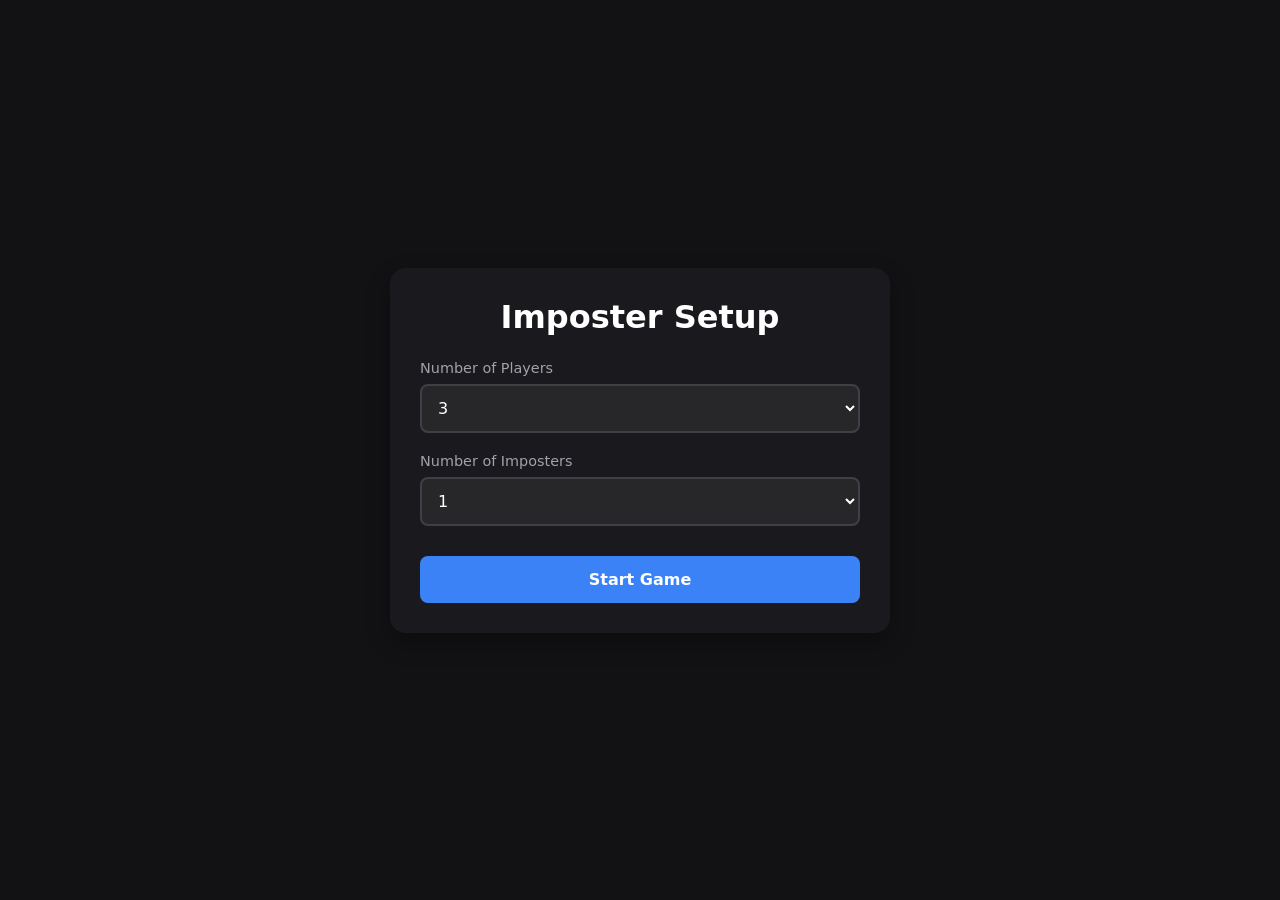
<file: index.html>
<!DOCTYPE html>
<html lang="en">
<head>
    <meta charset="UTF-8">
    <meta name="viewport" content="width=device-width, initial-scale=1.0">
    <title>Imposter Game</title>
    <link rel="stylesheet" href="index.css">
</head>
<body>

    <div class="container">
        <div id="setup-screen" class="screen active">
            <h1>Imposter Setup</h1>
            <div class="form-group">
                <label for="total-players">Number of Players</label>
                <select id="total-players"></select>
            </div>
            <div class="form-group">
                <label for="imposter-count">Number of Imposters</label>
                <select id="imposter-count"></select>
            </div>
            <button id="start-btn">Start Game</button>
            <div id="error-msg" class="error-message"></div>
        </div>

        <div id="pass-screen" class="screen">
            <h1 id="player-turn-title">Player 1</h1>
            <p class="instruction">Pass the phone to <span id="player-name-span">Player 1</span>. Make sure no one else is watching!</p>
            <button id="confirm-pass-btn">I am ready</button>
        </div>

        <div id="reveal-screen" class="screen">
            <h1 id="reveal-title">Player 1</h1>
            <div id="secret-box" class="secret-box">
                <span>Tap to reveal your secret</span>
                <span class="tap-prompt">(Hold or tap to see)</span>
            </div>
            <button id="done-reveal-btn" disabled>Next Player</button>
        </div>

        <div id="game-over-screen" class="screen">
            <h1>All Secrets Passed!</h1>
            <p class="instruction">Everyone knows their role. Start discussing and find the imposter(s)!</p>
            <button id="restart-btn">Play Again</button>
        </div>
    </div>

    <script src="index.js"></script>
    <script>
        // Registering the Service Worker for offline support
        if ('serviceWorker' in navigator) {
            window.addEventListener('load', () => {
                navigator.serviceWorker.register('./sw.js')
                    .then(reg => console.log('Service Worker registered successfully.', reg.scope))
                    .catch(err => console.log('Service Worker registration failed.', err));
            });
        }
    </script>
</body>
</html>
</file>
<file: index.css>
:root {
    --bg-color: #121214;
    --card-color: #1a1a1e;
    --primary-color: #3b82f6;
    --danger-color: #ef4444;
    --text-color: #ffffff;
    --text-muted: #a1a1aa;
}

* {
    box-sizing: border-box;
    margin: 0;
    padding: 0;
    font-family: system-ui, -apple-system, BlinkMacSystemFont, 'Segoe UI', Roboto, Oxygen, Ubuntu, Cantarell, sans-serif;
}

body {
    background-color: var(--bg-color);
    color: var(--text-color);
    display: flex;
    justify-content: center;
    align-items: center;
    min-height: 100vh;
    padding: 20px;
}

.container {
    background-color: var(--card-color);
    padding: 30px;
    border-radius: 16px;
    width: 100%;
    max-width: 500px;
    box-shadow: 0 10px 25px rgba(0, 0, 0, 0.3);
    text-align: center;
}

h1 {
    font-size: 2rem;
    margin-bottom: 24px;
    color: var(--text-color);
}

.screen {
    display: none;
}

.screen.active {
    display: block;
}

.form-group {
    margin-bottom: 20px;
    text-align: left;
}

label {
    display: block;
    margin-bottom: 8px;
    color: var(--text-muted);
    font-size: 0.9rem;
}

select {
    width: 100%;
    padding: 12px;
    background-color: #27272a;
    border: 2px solid #3f3f46;
    border-radius: 8px;
    color: var(--text-color);
    font-size: 1rem;
    outline: none;
    cursor: pointer;
}

select:focus {
    border-color: var(--primary-color);
}

button {
    width: 100%;
    padding: 14px;
    background-color: var(--primary-color);
    color: white;
    border: none;
    border-radius: 8px;
    font-size: 1rem;
    font-weight: 600;
    cursor: pointer;
    transition: background 0.2s;
    margin-top: 10px;
}

button:hover {
    opacity: 0.9;
}

.error-message {
    color: var(--danger-color);
    font-size: 0.9rem;
    margin-top: 10px;
    display: none;
}

.instruction {
    font-size: 1.2rem;
    margin-bottom: 30px;
    color: var(--text-muted);
    line-height: 1.5;
}

.secret-box {
    background-color: #27272a;
    border: 2px dashed #52525b;
    padding: 40px 20px;
    border-radius: 12px;
    margin-bottom: 30px;
    cursor: pointer;
    font-size: 1.5rem;
    font-weight: bold;
    user-select: none;
}

.secret-box.revealed {
    border-style: solid;
    background-color: #1e293b;
}

.secret-box.imposter {
    border-color: var(--danger-color);
    color: var(--danger-color);
    background-color: #451a03;
}

.secret-box.innocent {
    border-color: #10b981;
    color: #10b981;
    background-color: #064e3b;
}

.tap-prompt {
    font-size: 0.9rem;
    color: var(--text-muted);
    font-weight: normal;
    margin-top: 10px;
    display: block;
}
</file>
